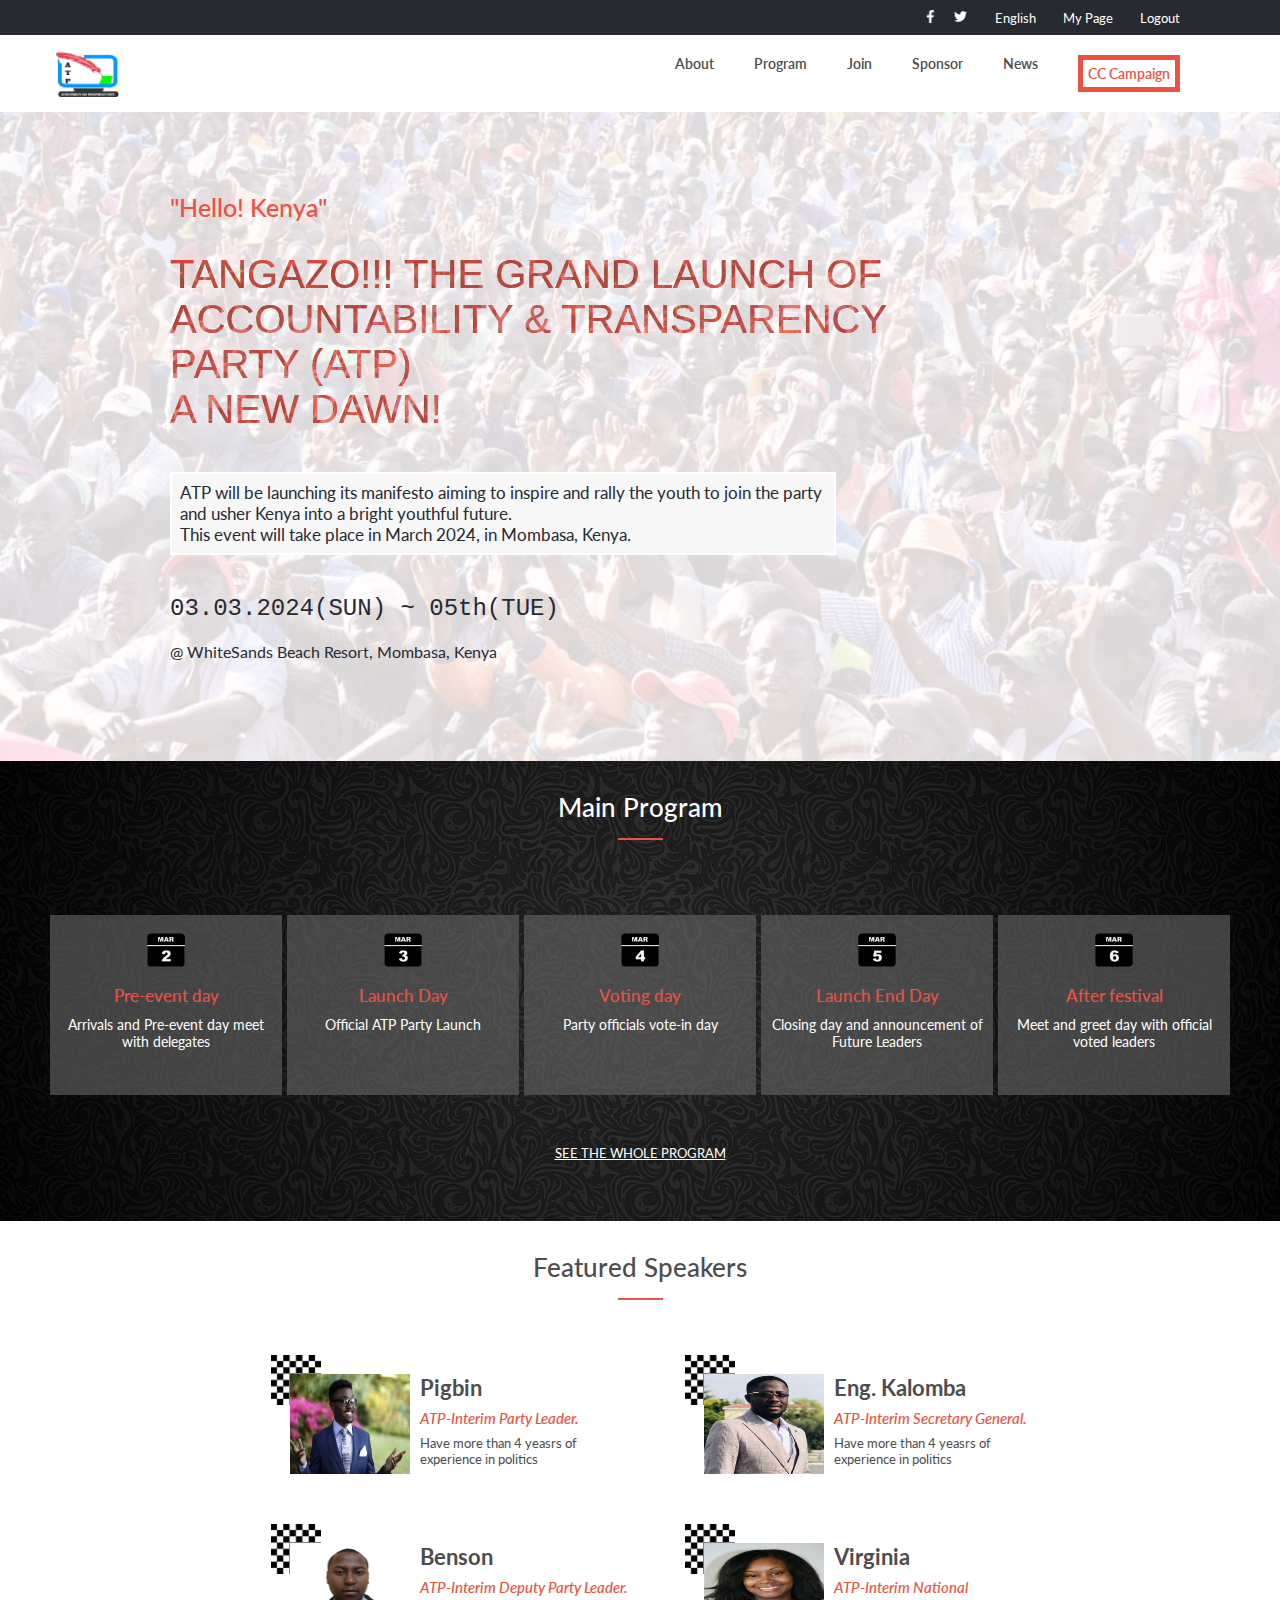
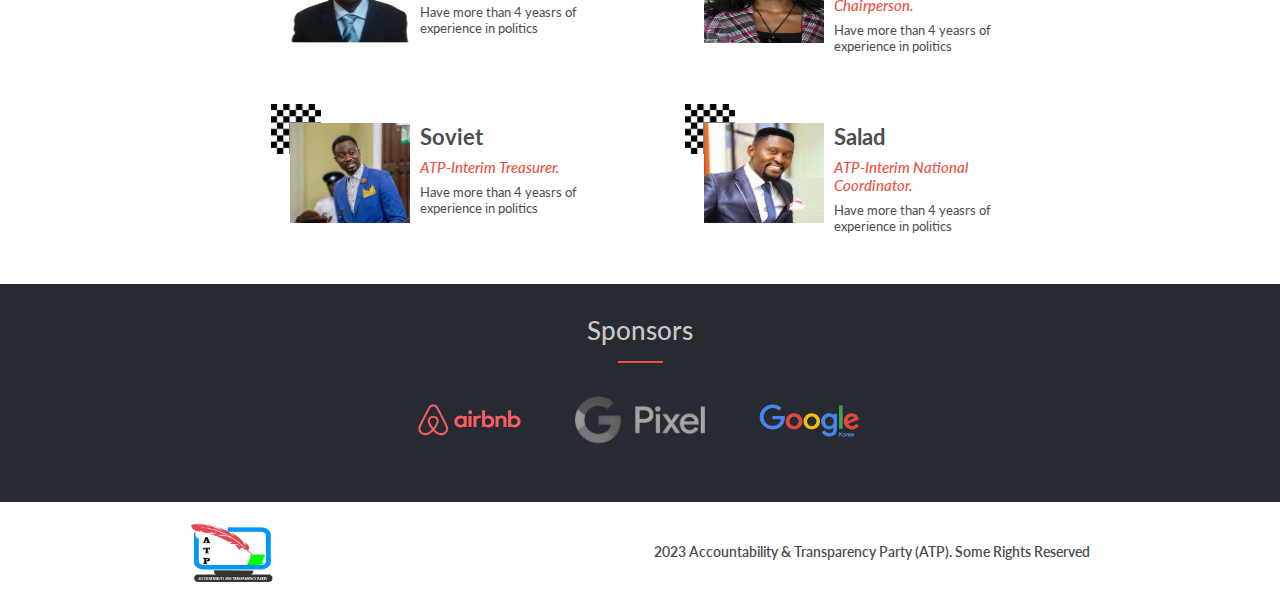
<file: index.html>
<!DOCTYPE html>
<html lang="en">
<head>
    <meta charset="UTF-8">
    <meta name="viewport" content="width=device-width, initial-scale=1.0">
    <link href="https://fonts.googleapis.com/css2?family=Lato&display=swap" rel="stylesheet">
    <link href="https://fonts.cdnfonts.com/css/cocogoose" rel="stylesheet">
    <link rel="stylesheet" href="homepage.css">
    <title>Capstone Project</title>
</head>
<body>
    <header class="background-div">
        <section>
             <div class="upper-bar">
                <a href=""><img class="socialmedia-icon" src="img/facebook-icon.png"></a>
                <a href=""><img class="socialmedia-icon" src="img/twitter-icon.png"></a>
                <a href="" class="upper-section">English</a>
                <a href="" class="upper-section">My Page</a>
                <a href="" class="upper-section">Logout</a>
            </div>
            <nav class="nav-bar">
                <a href="index.html"><img class="logo-navbar" src="img/party-pic.png" alt="page logo"></a>
                <div class="sections-navbar">
                    <div class="links">
                        <button class="close-btn" type="button">
                            <img class="close" src="img/close-btn.png">
                        </button>
                        <a href="aboutpage.html" class="sec-navbar">About</a>
                        <a href="#" class="sec-navbar">Program</a>
                        <a href="#" class="sec-navbar">Join</a>
                        <a href="#" class="sec-navbar">Sponsor</a>
                        <a href="#" class="sec-navbar">News</a>
                        <a href="#" class="sec-navbar campaign-navbar">CC Campaign</a>
                    </div>
                </div>
                <button class="menu-btn" type="button">
                    <img class="ham-btn" src="img/menu-btn.png">
                </button>
            </nav>
        </section>
        <section class="home-page">
            <p class="home-subtitle">"Hello! Kenya"</p>
                <h1 class="home-title">
                     Tangazo!!! The Grand Launch of <br> Accountability & Transparency Party (ATP) <br>A New Dawn!
                </h1>
                <p class="home-text">
                    ATP will be launching its manifesto aiming to inspire and rally the youth to join the party and usher Kenya into a bright youthful future. 
                   <br> This event will take place in March 2024, in Mombasa, Kenya.                
                </p>
                <p class="home-date">03.03.2024(SUN) ~ 05th(TUE)</p>
                <p class="home-loc">@ WhiteSands Beach Resort, Mombasa, Kenya </p>
        </section>
    </header>
    <main>
        <section class="main-program">
            <h2 class="program-title">Main Program</h2>
            <span class="span-red"></span>
            <div class="program-main">
                <div class="program-day">
                    <img class="cal-img" src="img/march-2.png" alt="march-second">
                    <h2 class="program-subtitle">Pre-event day</h2>
                    <p class="program-text">Arrivals and Pre-event day meet with delegates </p>
                </div>
                <div class="program-day">
                    <img class="cal-img" src="img/march-3.png" alt="march-third">
                    <h2 class="program-subtitle">Launch Day</h2>
                    <p class="program-text">Official ATP Party Launch </p>
                </div>
                <div class="program-day">
                    <img class="cal-img" src="img/march-4.png" alt="march-fourth">
                    <h2 class="program-subtitle" >Voting day</h2>
                    <p class="program-text">Party officials vote-in day</p>
                </div>
                <div class="program-day">
                    <img class="cal-img" src="img/march-5.png" alt="march-fifth">
                    <h2 class="program-subtitle">Launch End Day</h2>
                    <p class="program-text">Closing day and announcement of Future Leaders</p>
                </div>
                <div class="program-day">
                    <img class="cal-img" src="img/march-6.png" alt="march-sixth">
                    <h2 class="program-subtitle">After festival</h2>
                    <p class="program-text">Meet and greet day with official voted leaders</p>
                </div>
            </div>
            <a class="buy-tickets" href=" ">Sponsor Event</a>
            <a class="see-whole-program" href="">SEE THE WHOLE PROGRAM</a>
        </section>
        <section class="featured-speakers">
            <!-- Displayed dynamically with JS  -->
        </section>
        <section class="sponsors-main">
            <h2 class="sponsors-title">Sponsors</h2>
            <span class="span-red"></span>
            <div class="sponsors">
              <img class="sponsors-img" src="img/airbnb-icon-removebg-preview.png" alt="airbnb's logo">
              <img class="sponsors-img" src="img/pixel-gray.png" alt="Google Pixel logo">
              <img class="sponsors-img" src="img/google.icon-removebg-preview.png" alt="google logo">
            </div>
        </section>
    </main>
    <footer>
        <section class="footer">
            <div class="footer-img-box">
                <img class="logo-footer" src="img/party-pic.png" alt="ATP Party logo">
            </div>
            <div class="footer-text-box">
                <p class="footer-text">2023 Accountability & Transparency Party (ATP). Some Rights Reserved</p>
            </div>
        </section>
    </footer>
    <script src="homepage.js"></script>
</body>
</html>
</file>
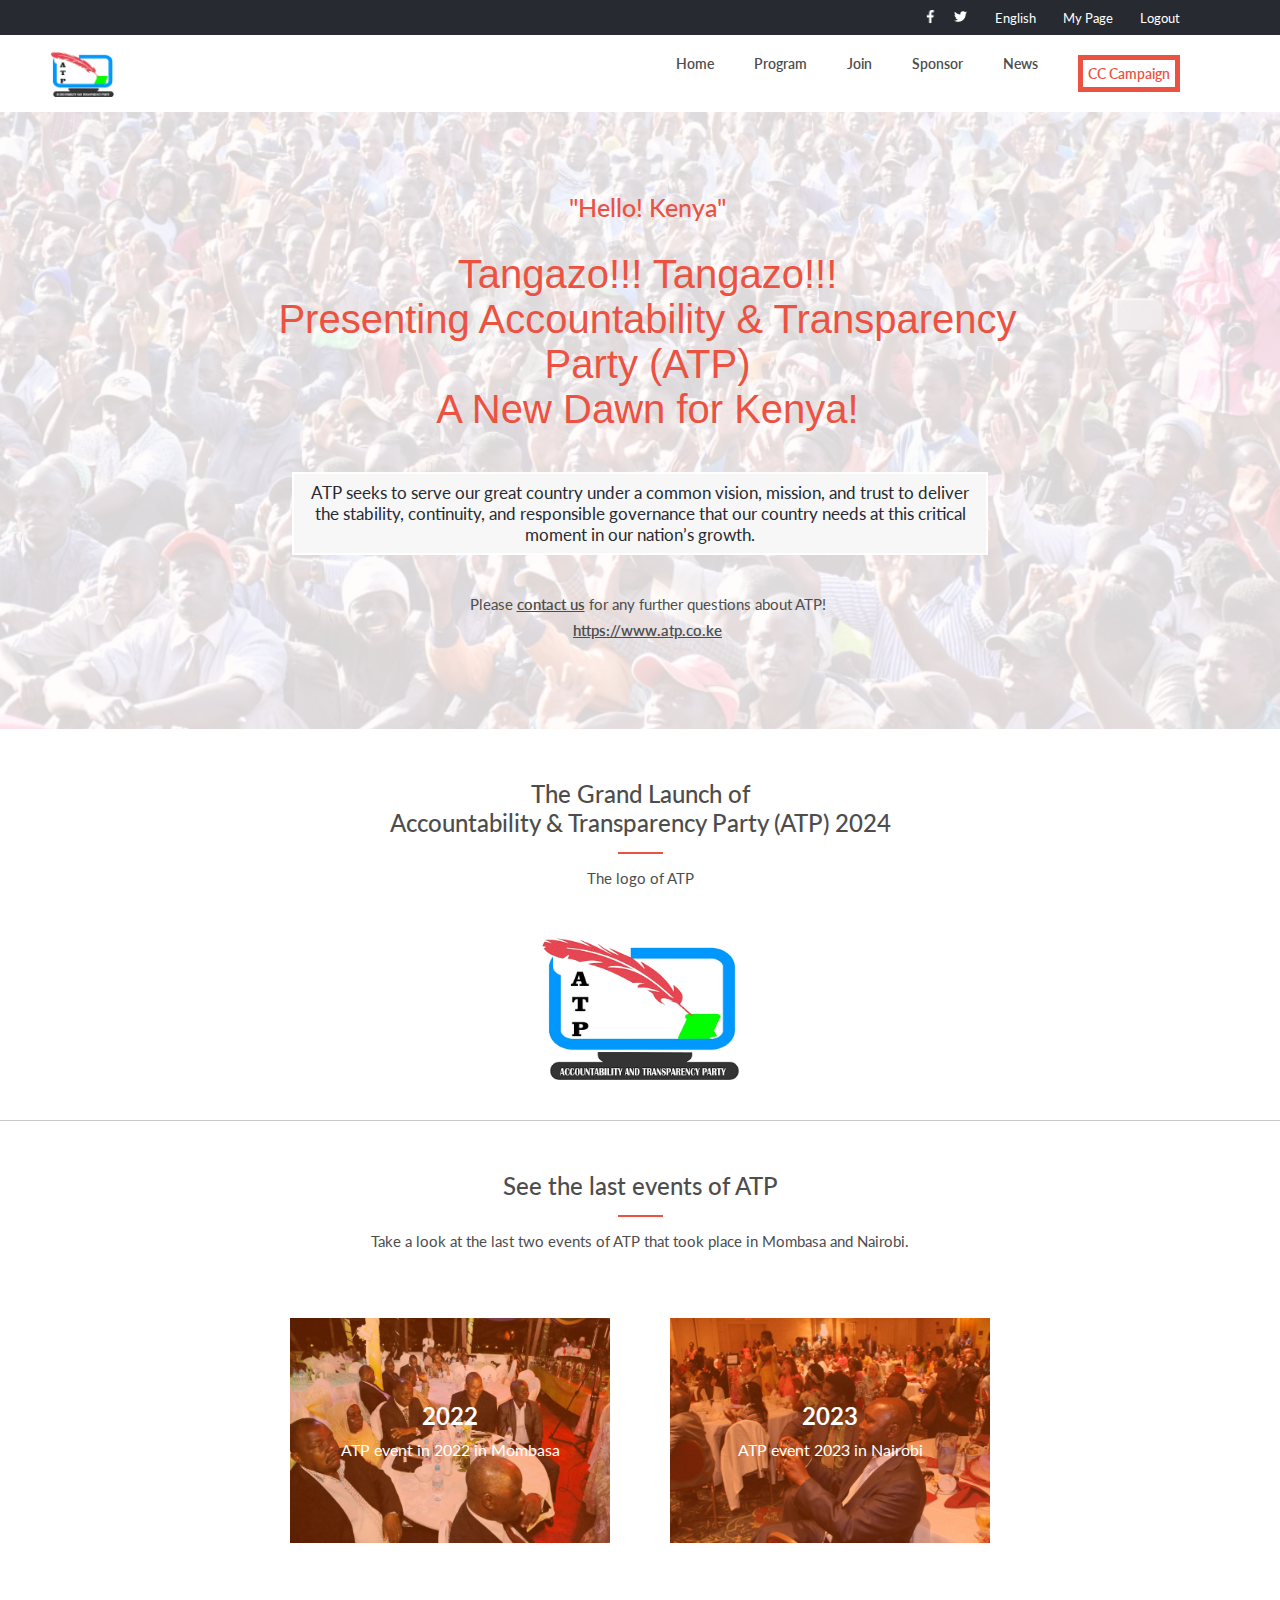
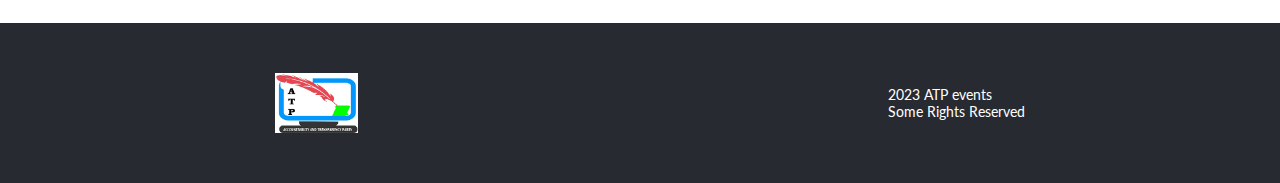
<file: aboutpage.html>
<!DOCTYPE html>
<html lang="en">
<head>
    <meta charset="UTF-8">
    <meta name="viewport" content="width=device-width, initial-scale=1.0">
    <title>About page</title>
    <link rel="stylesheet" href="aboutpage.css">
    <link href="https://fonts.googleapis.com/css2?family=Lato&display=swap" rel="stylesheet">
    <link href="https://fonts.cdnfonts.com/css/cocogoose" rel="stylesheet">
</head>
<body>
    <header class="background-div">
        <section>
             <div class="upper-bar">
                <a href=""><img class="socialmedia-icon" src="img/facebook-icon.png"></a>
                <a href=""><img class="socialmedia-icon" src="img/twitter-icon.png"></a>
                <a href="" class="upper-section">English</a>
                <a href="" class="upper-section">My Page</a>
                <a href="" class="upper-section">Logout</a>
            </div>
            <nav class="nav-bar">
                <a href="index.html"><img class="logo-navbar" src="img/party-pic.png" alt="page logo"></a>
                <div class="sections-navbar">
                    <div class="links">
                        <button class="close-btn" type="button">
                            <img class="close" src="img/close-btn.png">
                        </button>
                        <a href="index.html" class="sec-navbar">Home</a>
                        <a href="#" class="sec-navbar">Program</a>
                        <a href="#" class="sec-navbar">Join</a>
                        <a href="#" class="sec-navbar">Sponsor</a>
                        <a href="#" class="sec-navbar">News</a>
                        <a href="#" class="sec-navbar campaign-navbar">CC Campaign</a>
                    </div>
                </div>
                <button class="menu-btn" type="button">
                    <img class="ham-btn" src="img/menu-btn.png">
                </button>
            </nav>
        </section>
        <section class="home-page">
            <p class="home-subtitle">"Hello! Kenya"</p>
                <h1 class="home-title">
                     Tangazo!!! Tangazo!!! <br> Presenting Accountability & Transparency Party (ATP) <br>A New Dawn for Kenya!
                </h1>
                <p class="home-text">
                  ATP seeks to serve our great country under a common vision, mission, and trust to deliver the stability, continuity, and responsible governance that our country needs at this critical moment in our nation’s growth.
                </p>
            <p class="home-contact-us">Please <a class="contact-link" href="">contact us</a> for any further questions about ATP!</p>
            <a class="contact-us-link" href="">https://www.atp.co.ke</a>
        </section>
    </header>
    <section class="creative-commons">
        <h2 class="creative-past-title">The Grand Launch of <br> Accountability & Transparency Party (ATP) 2024</h2>
        <span class="span-red"></span>
        <p class="creative-past-text">The logo of ATP</p>
        <img class="logo" src="img/party-pic.png" alt="ATP  logo">
    </section>
    <section class="past-festivals">
        <h2 class="creative-past-title">See the last events of ATP</h2>
        <span class="span-red"></span>
        <p class="creative-past-text">Take a look at the last two events of ATP that took place in Mombasa and Nairobi.</p>
        <div class="editions-box">
            <div class="editions">
                <img class="edition-image" src="img/Event1.jpg" alt="mombasa-edition">
                <div class="edition-box">
                    <h2 class="edition-year">2022</h2>
                    <p class="edition-text">ATP event in 2022 in Mombasa</p>
                </div>
            </div>
            <div class="editions">
                <img class="edition-image" src="img/Event2.jpg" alt="nairobi-edition">
                <div class="edition-box">
                    <h2 class="edition-year">2023</h2>
                    <p class="edition-text">ATP event 2023 in Nairobi</p>
                </div>
            </div>
        </div>
    </section>
    <section class="sponsors-main">
        <h2 class="sponsor-title">Sponsors</h2>
        <span class="span-red"></span>
        <div class="sponsors">
            <img class="sponsors-img" src="img/google.icon-removebg-preview.png" alt="Google logo">
            <img class="sponsors-img" src="img/airbnb-icon-removebg-preview.png" alt="Airbnb logo">
        </div>
    </section>
    <section class="footer">
            <img class="logo-footer" src="img/party-pic.png" alt="ATP logo">
        <div class="footer-text-box">
            <p class="footer-text">2023 ATP events<br>Some Rights Reserved</p>
        </div>
    </section>
    
    <script src="aboutpage.js"></script>
</body>
</html>
</file>
<file: homepage.css>
* {
  margin: 0;
  padding: 0;
  box-sizing: border-box;
}

body {
  font-family: "Lato", 'Courier New', Courier, monospace;
}

.upper-bar,
.logo-navbar {
  display: none;
}

.background-div {
  background-image: url(img/Campaigns.jpg);
  background-size: cover;
  background-position: center;
}

.sections-navbar {
  display: none;
  height: 100%;
  width: 100%;
  position: fixed;
  top: 0;
  z-index: 1;
  background-color: rgba(111, 255, 135, 0.822);
  background-size: cover;
  background-position: center;
}

.links {
  display: flex;
  flex-direction: column;
  padding-left: 3.125rem;
  align-items: flex-start;
  width: 100%;
  height: 100%;
  background-color: rgb(255 252 252 / 65%);
}

.close-btn {
  background: none;
  border: none;
  height: 2.5rem;
  margin: 1.25rem 3.125rem 0.625rem 0;
  align-self: flex-end;
}

.close {
  height: 1.25rem;
}

.sec-navbar {
  font-size: 1.875rem;
  margin-bottom: 1.875rem;
  color: #272a31;
  font-weight: 600;
  text-decoration: none;
}

.campaign-navbar {
  border: 0.3125rem solid #ec5242;
  padding: 0.3125rem;
}

.nav-bar {
  background-color: rgb(255, 252, 252, 0.85);
}

.menu-btn {
  background: none;
  border: none;
  height: 2.5rem;
  margin: 1.25rem 0 0 1.875rem;
}

.home-page {
  position: relative;
  display: flex;
  flex-direction: column;
  background-color: rgb(255, 252, 252, 0.85);
  padding-left: 0.9375rem;
}

.home-subtitle {
  font-size: 1.375rem;
  margin-bottom: 0.625rem;
  padding-top: 2.8175rem;
  font-weight: 500;
  color: #ec5242;
}

.home-title {
  font-size: 2.0625rem;
  margin-bottom: 1.25rem;
  font-family: "COCOGOOSE", sans-serif;
  color: #ec5342c5;
  font-weight: 500;
  text-transform: uppercase;
  background: url(img/Campaigns.jpg);
  background-size: cover;
  -webkit-background-clip: text;
}

.home-text {
  font-size: 1.0625rem;
  margin: 0 0.9375rem 1.25rem 0;
  background-color: #f7f7f7;
  padding: 0.5rem;
  border: 0.125rem solid #fff;
  color: #272a31;
  width: fit-content;
}

.home-date {
  font-size: 1.5rem;
  margin-bottom: 0.625rem;
  font-family: 'COCOGOOSE', 'Courier New', Courier, monospace;
  color: #272a31;
}

.home-loc {
  padding-bottom: 4.0625rem;
  color: #272a31;
}

.main-program {
  display: flex;
  flex-direction: column;
  background-image: url(img/black-background.jpg);
  background-size: cover;
  background-position: center;
}

.program-title {
  color: #fff;
  font-weight: 500;
  text-align: center;
  padding-top: 1.875rem;
  font-size: 1.5rem;
}

.span-red {
  height: 0.125rem;
  width: 2.8125rem;
  background-color: #ec5242;
  display: block;
  margin: 0.9375rem 0 1.5625rem;
  align-self: center;
}

.program-main {
  display: flex;
  flex-direction: column;
  gap: 0.625rem;
}

.program-day {
  background-color: #5f5f5fad;
  margin: 0 0.9375rem;
  display: flex;
  align-items: center;
  gap: 0.625rem;
  height: 5.3125rem;
}

.cal-img {
  width: 3.125rem;
}

.program-subtitle {
  color: #ec5242;
  font-weight: 500;
  font-size: 1.0625rem;
  width: 30%;
}

.program-text {
  font-size: 0.875rem;
  justify-self: flex-end;
  width: 60%;
  color: #fff;
}

.buy-tickets {
  align-self: center;
  background-color: #ec5242;
  width: 16.5625rem;
  height: 3.75rem;
  margin: 1.5625rem 0 2.8125rem;
  color: #fff;
  text-decoration: none;
  display: flex;
  justify-content: center;
  align-items: center;
  font-size: 1.125rem;
  font-weight: 500;
}

.see-whole-program {
  display: none;
}

.featured-speakers {
  display: flex;
  flex-direction: column;
}

.speaker-title {
  color: #4d4d4d;
  font-weight: 500;
  text-align: center;
  padding-top: 1.875rem;
  font-size: 1.5rem;
}

.speakers-main-box {
  display: flex;
  flex-direction: column;
  gap: 3.125rem;
  margin-bottom: 3.125rem;
  padding: 1.875rem 0 0 2.5rem;
}

.speaker-box {
  display: flex;
  padding: 1.1875rem 0 0 1.1875rem;
  background-image: url(img/chess-table.jpg);
  background-repeat: no-repeat;
  background-size: 3.125rem;
}

.benson,
.virginia,
.soviet,
.salad {
  display: none;
}

.speaker-img {
  height: 6.25rem;
  width: 7.5rem;
}

.speaker-info-box {
  margin: 0 0.3125rem 0 0.625rem;
}

.speaker-subtitle {
  color: #4d4d4d;
  font-size: 1.375rem;
  margin-bottom: 0.5rem;
}

.speaker-intro {
  color: #ec5242;
  font-size: 0.9375rem;
  margin-bottom: 0.5rem;
  font-weight: 500;
  font-style: italic;
}

.speaker-info {
  color: #4d4d4d;
  font-size: 0.8125rem;
}

.more-btn,
.less-btn {
  margin: 0 1.0625rem 3.4375rem;
  border: 1px solid #4d4d4d;
  color: #4d4d4d;
  background-color: #fff;
  height: 2.8125rem;
  display: flex;
  justify-content: center;
  align-items: center;
  font-size: 0.9375rem;
  text-decoration: none;
}

.expand-icon {
  height: 1.0625rem;
  margin: 0.25rem 0 0 0.3125rem;
}

.sponsors-main,
.footer {
  display: none;
}

@media screen and (min-width: 768px) {
  .menu-btn {
    display: none;
  }

  .upper-bar {
    display: flex;
    justify-content: flex-end;
    align-items: center;
    padding: 0.5rem 6.25rem 0.5rem 0;
    background-color: #272a31;
    gap: 0.9375rem;
  }

  .socialmedia-icon {
    height: 0.9375rem;
  }

  .upper-section {
    color: #fff;
    margin-left: 0.75rem;
    text-align: center;
    font-size: 0.8125rem;
    text-decoration: none;
  }

  .nav-bar {
    display: flex;
    align-items: center;
    background-color: #fff;
  }

  .logo-navbar {
    display: flex;
    justify-self: flex-start;
    height: 2.875rem;
    margin-left: 3.4375rem;
  }

  .sections-navbar {
    display: flex;
    background: none;
    position: relative;
    justify-content: flex-end;
  }

  .links {
    flex-direction: row;
    width: fit-content;
    gap: 2.5rem;
    padding: 1.25rem;
    background: none;
    padding-right: 6.25rem;
  }

  .close-btn {
    display: none;
  }

  .sec-navbar {
    text-decoration: none;
    color: #4d4d4d;
    font-size: 0.875rem;
    margin-bottom: 0;
  }

  .sec-navbar:hover {
    color: #ec5242;
    text-decoration: underline;
  }

  .campaign-navbar {
    text-decoration: none;
    color: #ec5242;
    font-size: 0.875rem;
    border: 0.3125rem solid #ec5242;
    padding: 0.3125rem;
  }

  .home-page {
    padding-left: 10.625rem;
  }

  .home-subtitle {
    font-size: 1.5625rem;
    padding-top: 5rem;
    margin-bottom: 1.875rem;
  }

  .home-title {
    font-size: 2.5rem;
    margin-bottom: 2.5rem;
    width: 70%;
  }

  .home-text {
    margin-bottom: 2.5rem;
    width: 60%;
  }

  .home-date {
    margin-bottom: 1.25rem;
  }

  .home-loc {
    padding-bottom: 6.25rem;
  }

  .program-title,
  .speaker-title {
    font-size: 1.625rem;
  }

  .program-main {
    flex-direction: row;
    gap: 0.3125rem;
    margin: 3.125rem;
  }

  .program-day {
    margin: 0;
    flex-direction: column;
    gap: 0.625rem;
    height: 11.25rem;
    padding: 0.625rem;
    flex: 1;
  }

  .program-day:hover {
    border: 1px solid #fff;
  }

  .program-subtitle,
  .program-text {
    width: 100%;
    text-align: center;
  }

  .buy-tickets {
    display: none;
  }

  .see-whole-program {
    display: flex;
    color: #fff;
    align-self: center;
    font-size: 0.8125rem;
    margin-bottom: 3.75rem;
  }

  .speakers-main-box {
    display: grid;
    grid-template-columns: auto auto;
  }

  .benson,
  .virginia,
  .soviet,
  .salad {
    display: flex;
  }

  .pigbin,
  .benson,
  .soviet {
    justify-content: flex-end;
    justify-self: flex-end;
  }

  .speaker-info-box {
    width: 13.4375rem;
    margin: 0 0 0 0.625rem;
  }

  .more-btn {
    display: none;
  }

  .sponsors-main {
    display: flex;
    flex-direction: column;
    background-color: #272a31;
  }

  .sponsors-title {
    color: #c9c9c9;
    font-weight: 500;
    text-align: center;
    padding-top: 1.875rem;
    font-size: 1.625rem;
  }

  .sponsors {
    display: flex;
    justify-content: center;
    align-items: center;
    gap: 2.5rem;
    padding-bottom: 3.125rem;
    flex-wrap: wrap;
  }

  .sponsors-img {
    width: 8.125rem;
  }

  .footer {
    display: flex;
    justify-content: space-around;
    align-items: center;
    padding: 1.25rem 0;
  }

  .logo-footer {
    display: flex;
    height: 3.75rem;
  }

  .footer-text {
    color: #4d4d4d;
    font-size: 0.875rem;
    font-weight: 600;
  }
}
</file>
<file: aboutpage.css>
* {
  margin: 0;
  padding: 0;
  box-sizing: border-box;
}

body {
  font-family: "Lato", 'Courier New', Courier, monospace;
}

.upper-bar,
.logo-navbar {
  display: none;
}

.sections-navbar {
  display: none;
  height: 100%;
  width: 100%;
  position: fixed;
  top: 0;
  z-index: 1;
  background-color: rgba(13, 16, 200, 0.767);
  background-size: cover;
  background-position: center;
}

.links {
  display: flex;
  flex-direction: column;
  padding-left: 3.125rem;
  align-items: flex-start;
  width: 100%;
  height: 100%;
  background-color: rgba(255 252 252 / 65%);
}

.close-btn {
  background: none;
  border: none;
  height: 2.5rem;
  margin: 1.25rem 3.125rem 0.625rem 0;
  align-self: flex-end;
}

.close {
  height: 1.25rem;
}

.sec-navbar {
  font-size: 1.875rem;
  margin-bottom: 1.875rem;
  color: #272a31;
  font-weight: 600;
  text-decoration: none;
}

.campaign-navbar {
  border: 0.3125rem solid #ec5242;
  padding: 0.3125rem;
}

.background-div {
  background-image: url(img/Campaigns.jpg);
  background-size: cover;
  background-position: center;
}

.nav-bar {
  background-color: rgba(255, 252, 252, 0.85);
}

.menu-btn {
  background: none;
  border: none;
  height: 2.5rem;
  margin: 1.25rem 0 0 1.875rem;
}

.home-page {
  position: relative;
  display: flex;
  flex-direction: column;
  background-color: rgba(255, 252, 252, 0.85);
  padding: 0 0 0 0.9375rem;
}

.home-subtitle {
  font-size: 1.375rem;
  margin-bottom: 0.625rem;
  padding-top: 2.1875rem;
  font-weight: 500;
  color: #ec5242;
  align-self: center;
}

.home-title {
  font-size: 2.0625rem;
  margin-bottom: 1.25rem;
  font-family: "COCOGOOSE", sans-serif;
  color: #ec5242;
  font-weight: 500;
  text-align: center;
}

.home-text {
  font-size: 1.0625rem;
  margin: 0 0.9375rem 1.25rem 0;
  background-color: #f7f7f7;
  padding: 0.5rem;
  border: 0.125rem solid #fff;
  color: #272a31;
  text-align: center;
}

.home-contact-us {
  margin: 0 1.875rem 0.5rem;
  font-size: 0.9375rem;
  text-align: center;
  color: #4d4d4d;
}

.contact-link {
  color: #4d4d4d;
  font-weight: 600;
  font-size: 0.9375rem;
}

.contact-us-link {
  margin: 0 0 2.5rem;
  text-align: center;
  color: #4d4d4d;
  font-weight: 600;
  font-size: 0.9375rem;
}

.creative-commons {
  border-bottom: 0.5px solid  #c9c9c9;
  display: flex;
  flex-direction: column;
}

.creative-past-title {
  color: #4d4d4d;
  font-weight: 500;
  text-align: center;
  padding-top: 1.875rem;
  font-size: 1.5rem;
}

.span-red {
  height: 0.125rem;
  width: 2.8125rem;
  background-color: #ec5242;
  display: block;
  margin: 0.9375rem 0;
  align-self: center;
}

.creative-past-text {
  margin: 0 1.875rem 0.5rem;
  font-size: 0.9375rem;
  text-align: center;
  color: #4d4d4d;
}

.logo {
  margin: 2.5rem 1.25rem;
  width: 12.5rem;
  max-width: 40%;
  align-self: center;
}

.past-festivals {
  display: flex;
  flex-direction: column;
}

.editions {
  display: flex;
  flex-direction: column;
  margin: 1.875rem;
  position: relative;
  height: 25vh;
}

.edition-image {
  height: 100%;
}

.edition-box {
  display: flex;
  flex-direction: column;
  justify-content: center;
  align-items: center;
  background-color: rgba(255, 81, 0, 0.35);
  gap: 0.625rem;
  position: absolute;
  width: 100%;
  height: 100%;
}

.edition-year,
.edition-text {
  color: #fff;
  text-align: center;
}

.sponsors-main {
  display: flex;
  flex-direction: column;
  background-color: #272a31;
}

.sponsor-title {
  color: #fff;
  font-weight: 500;
  text-align: center;
  padding-top: 1.875rem;
  font-size: 1.5rem;
}

.sponsors {
  display: flex;
  justify-content: center;
  gap: 1.5625rem;
  flex-wrap: wrap;
  padding: 1.25rem 0 2.5rem;
}

.sponsors-img {
  width: 6.25rem;
}

.footer {
  display: flex;
  align-items: center;
  justify-content: space-around;
}

.logo-footer {
  margin: 1.25rem;
  height: 3.75rem;
}

.footer-text-box {
  color: #4d4d4d;
  font-size: 0.875rem;
}

@media screen and (min-width: 768px) {
  .menu-btn {
    display: none;
  }

  .upper-bar {
    display: flex;
    justify-content: flex-end;
    align-items: center;
    padding: 0.5rem 6.25rem 0.5rem 0;
    background-color: #272a31;
    gap: 0.9375rem;
  }

  .socialmedia-icon {
    height: 0.9375rem;
  }

  .upper-section {
    color: #fff;
    margin-left: 0.75rem;
    text-align: center;
    font-size: 0.8125rem;
    text-decoration: none;
  }

  .nav-bar {
    display: flex;
    align-items: center;
    background-color: #fff;
  }

  .logo-navbar {
    display: flex;
    justify-self: flex-start;
    height: 2.875rem;
    margin-left: 3.125rem;
  }

  .sections-navbar {
    display: flex;
    background: none;
    position: relative;
    justify-content: flex-end;
  }

  .links {
    flex-direction: row;
    width: max-content;
    gap: 2.5rem;
    padding: 1.25rem;
    background: none;
    padding-right: 6.25rem;
  }

  .close-btn {
    display: none;
  }

  .sec-navbar {
    text-decoration: none;
    color: #4d4d4d;
    font-size: 0.875rem;
    margin-bottom: 0;
  }

  .sec-navbar:hover {
    color: #ec5242;
    text-decoration: underline;
  }

  .campaign-navbar {
    text-decoration: none;
    color: #ec5242;
    font-size: 0.875rem;
    border: 0.3125rem solid #ec5242;
    padding: 0.3125rem;
  }

  .home-page {
    text-align: center;
    padding-bottom: 3.125rem;
    display: flex;
    flex-direction: column;
  }

  .home-subtitle {
    font-size: 1.5625rem;
    padding-top: 5rem;
    margin-bottom: 1.875rem;
  }

  .home-title {
    font-size: 2.5rem;
    margin-bottom: 2.5rem;
    width: 65%;
    align-self: center;
  }

  .home-text {
    align-self: center;
    margin-bottom: 2.5rem;
    text-align: center;
    width: 55%;
  }

  .creative-past-title {
    padding-top: 3.125rem;
  }

  .editions-box {
    display: flex;
    justify-content: center;
    padding: 1.875rem 0 3.125rem;
  }

  .editions {
    width: 25%;
  }

  .sponsors-main {
    display: none;
  }

  .footer {
    background-color: #272a31;
    padding: 1.875rem 0;
  }

  .footer-text {
    color: #fff;
  }
}
</file>
